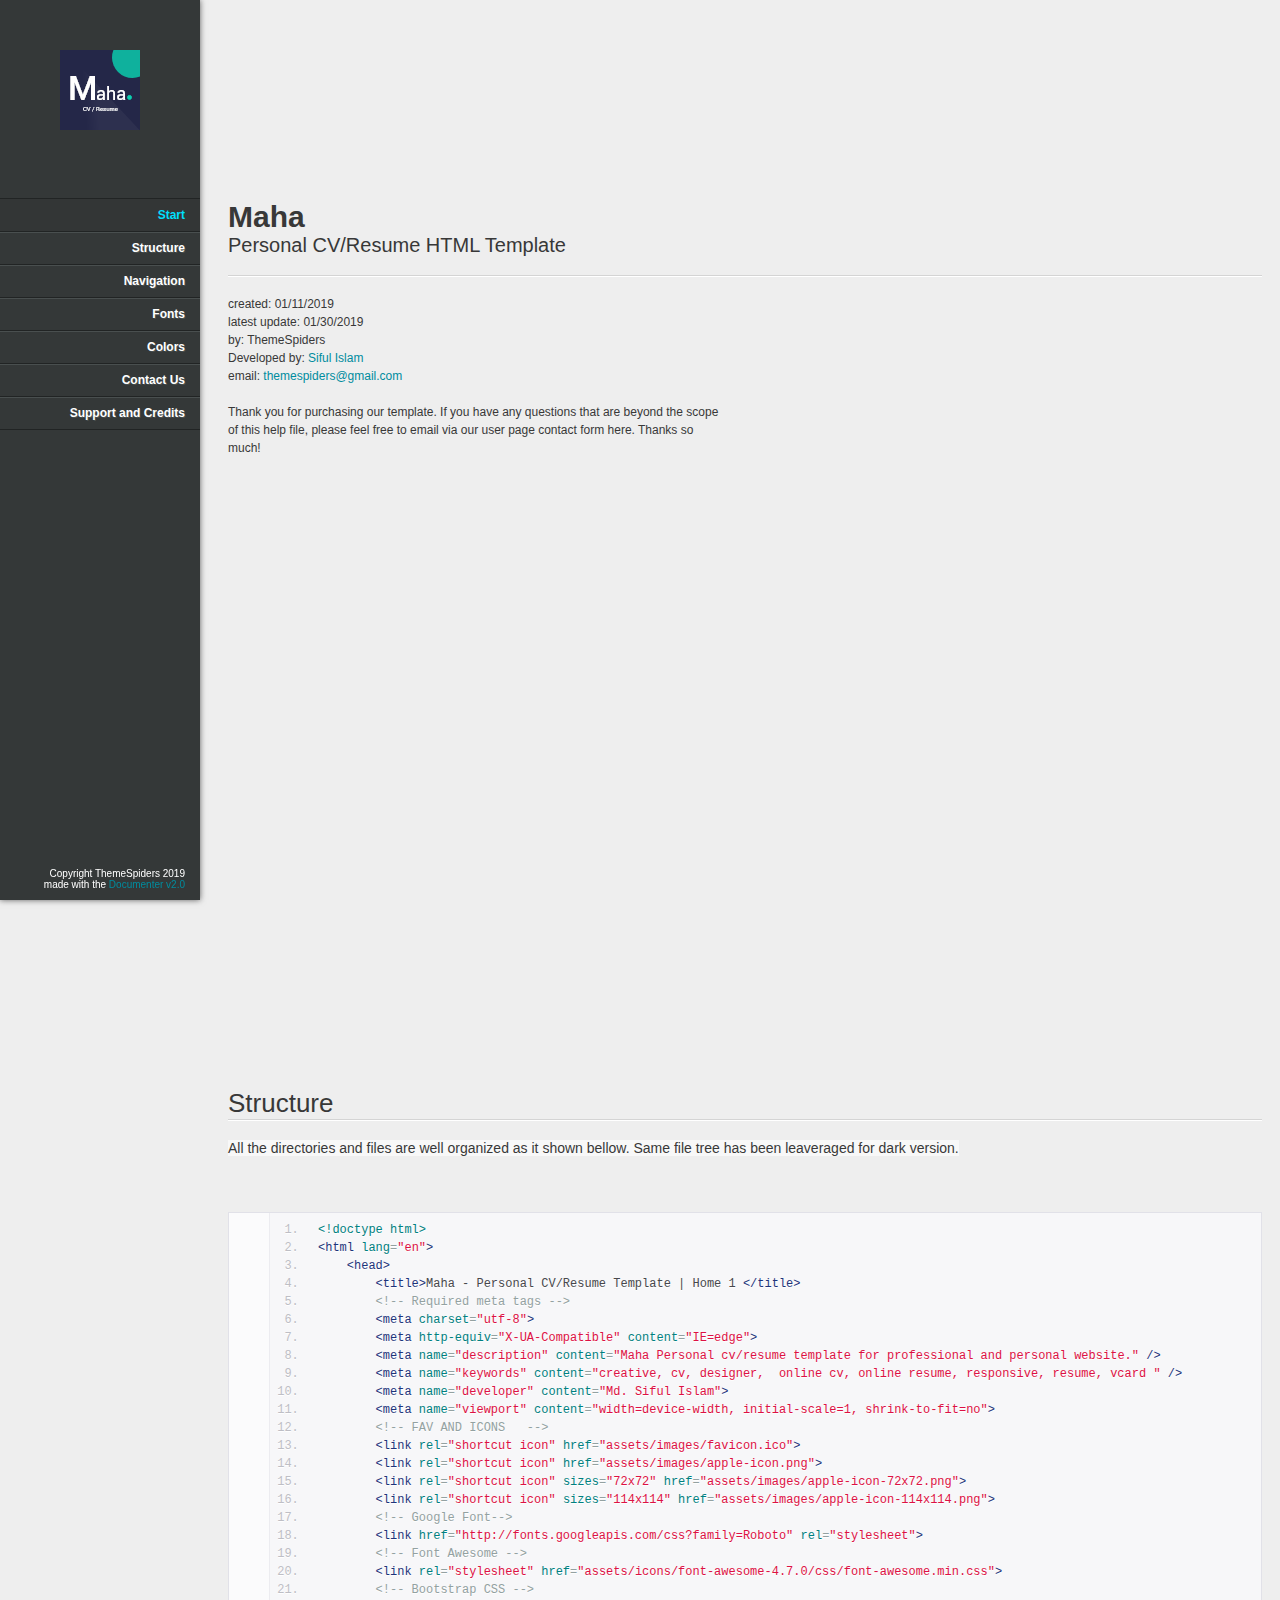
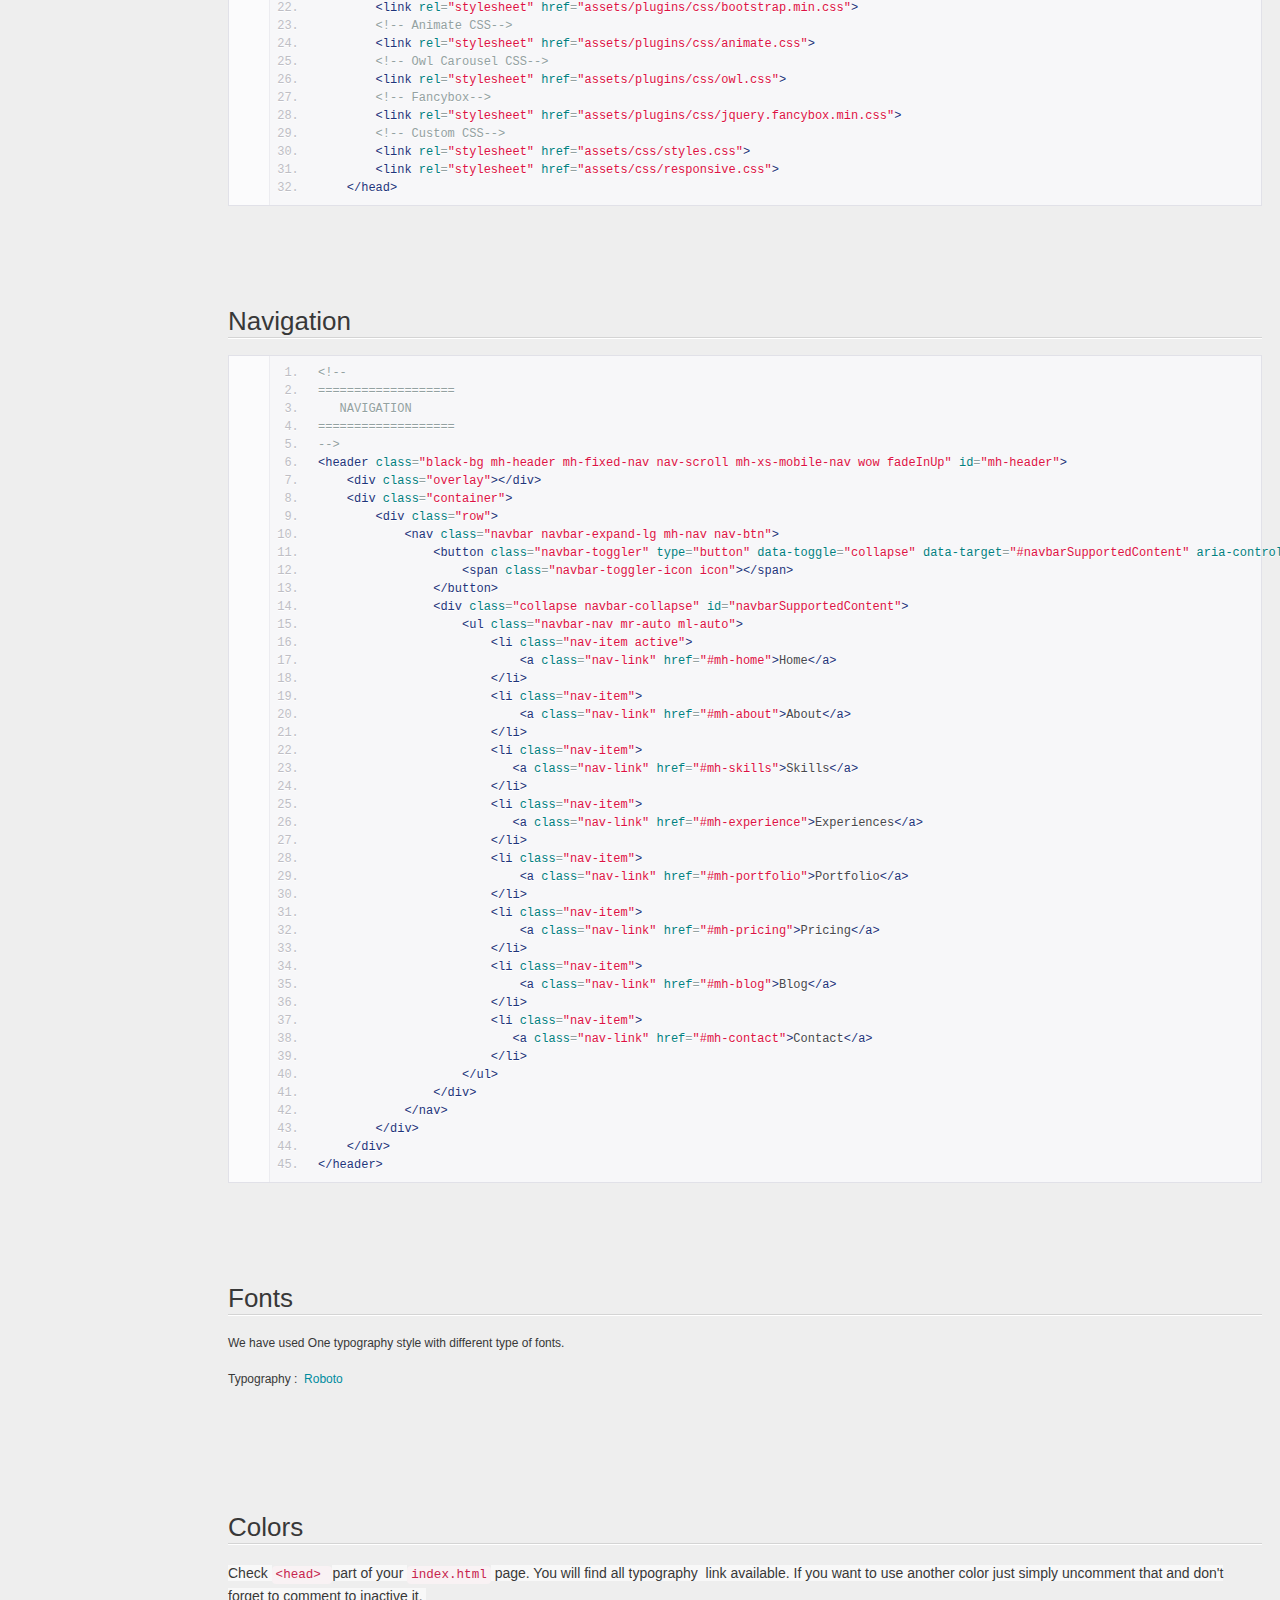
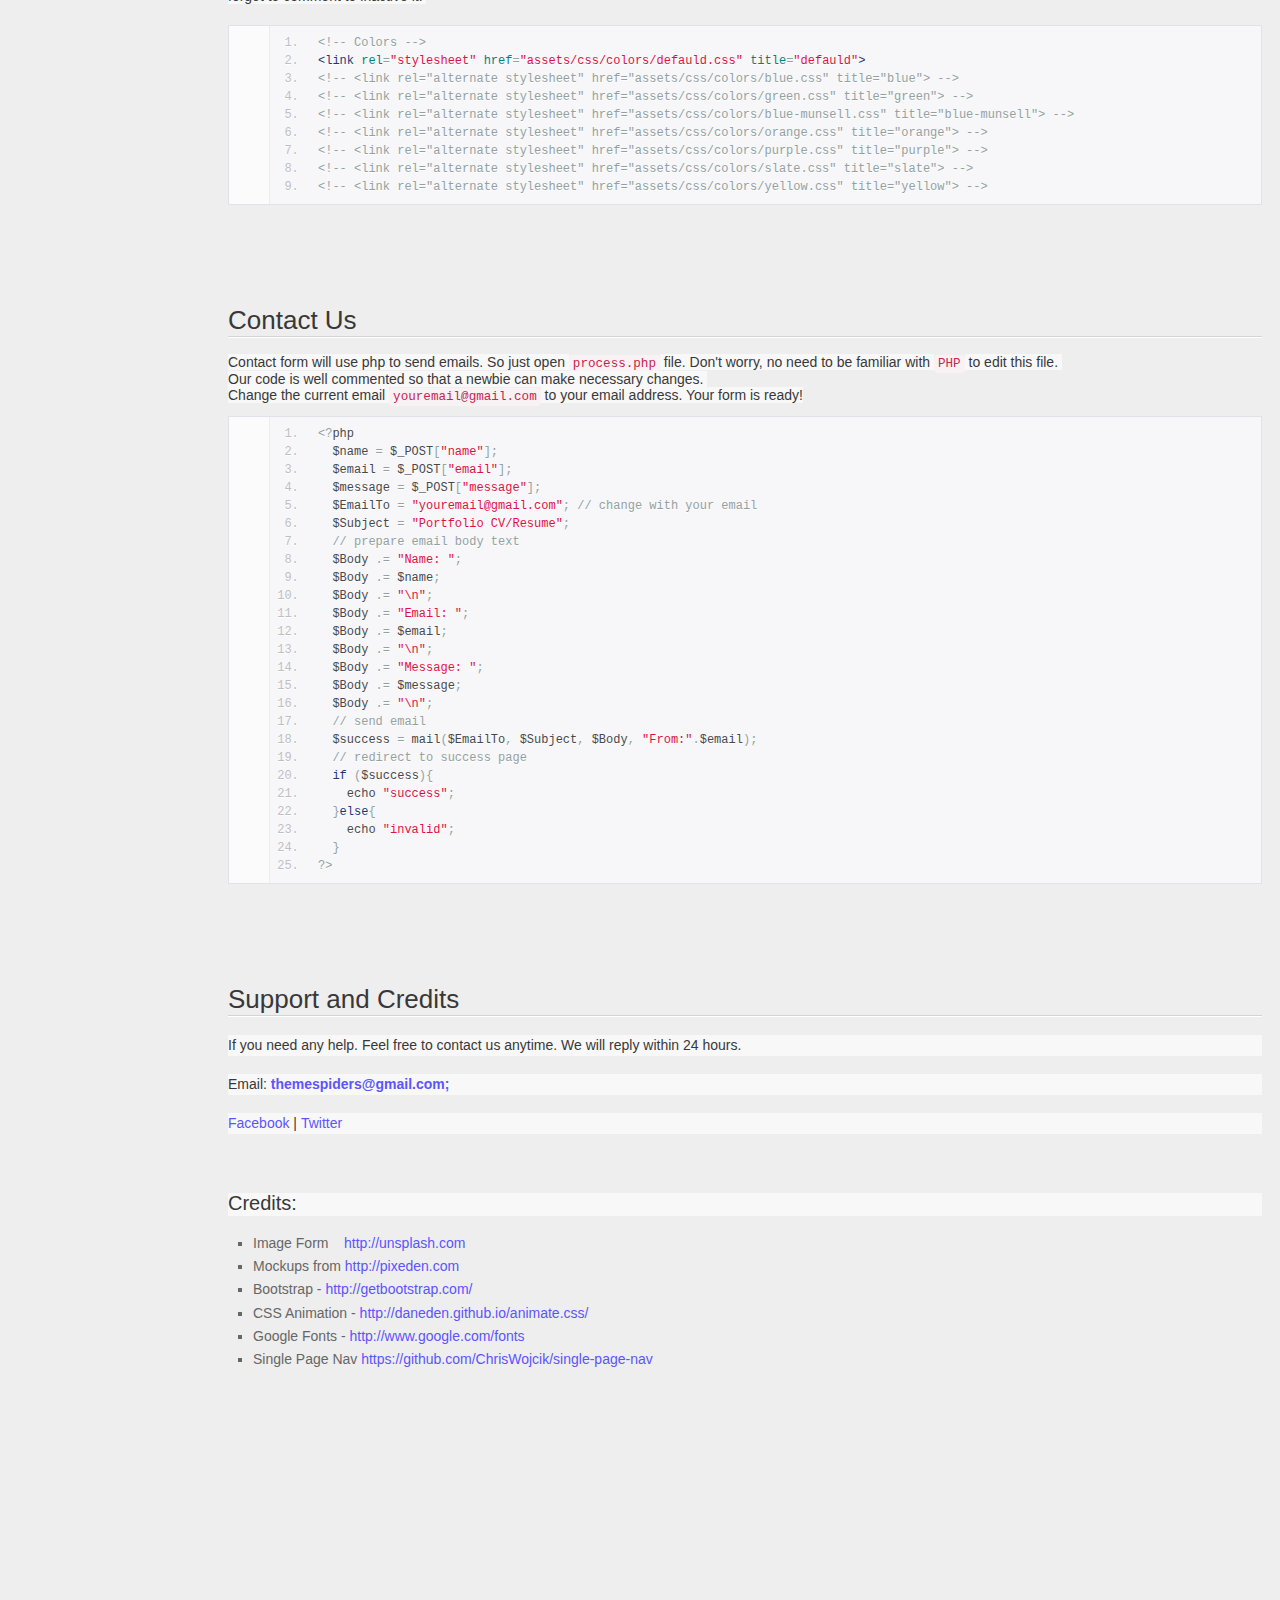
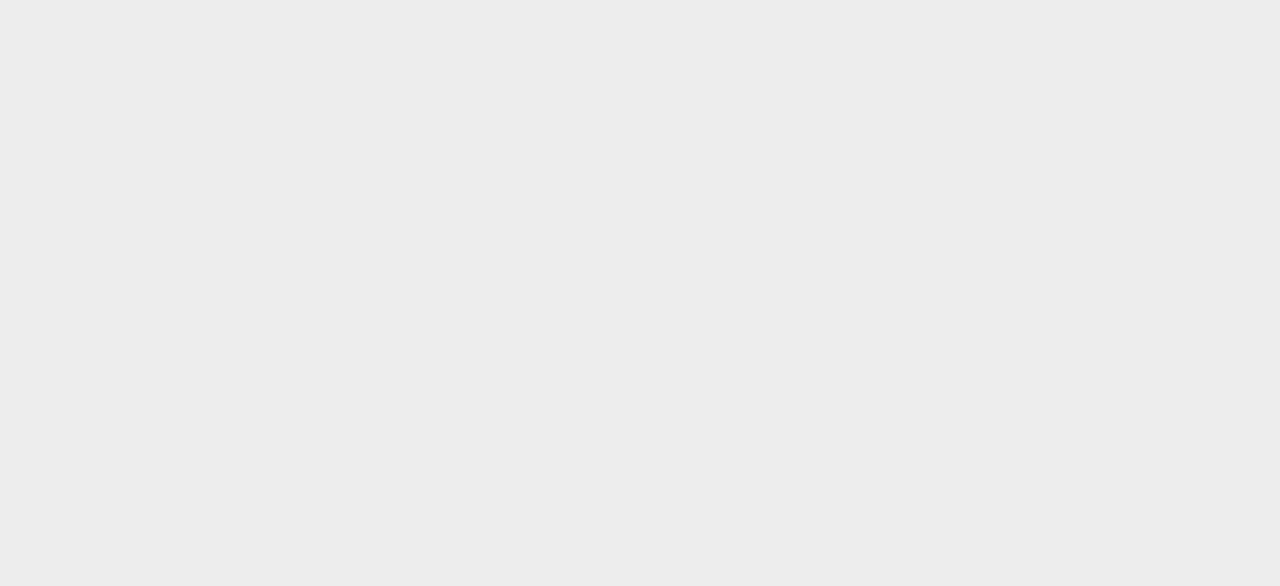
<file: documentation/index.html>
<!doctype html>  
<!--[if IE 6 ]><html lang="en-us" class="ie6"> <![endif]-->
<!--[if IE 7 ]><html lang="en-us" class="ie7"> <![endif]-->
<!--[if IE 8 ]><html lang="en-us" class="ie8"> <![endif]-->
<!--[if (gt IE 7)|!(IE)]><!-->
<html lang="en-us"><!--<![endif]-->

<!-- Mirrored from cvresumetemplate.com/maha-personal-cv-resume-html-template/documentation/index.html by HTTrack Website Copier/3.x [XR&CO'2014], Sat, 07 Sep 2019 05:36:10 GMT -->
<head>
	<meta charset="utf-8">
	
	<title>Maha - Personal CV/Resume HTML Template</title>
	
    <meta name="description" content="Maha Personal cv/resume template for professional and personal website." />
    <meta name="keywords" content="creative, cv, designer,  online cv, online resume, powerful portfolio, professional, professional resume, responsive, resume, vcard " />
    <meta name="developer" content="Md. Siful Islam">
	<meta name="date" content="2019-01-30T00:00:00+01:00">	
	<link rel="stylesheet" href="assets/css/documenter_style.css" media="all">
	<link rel="stylesheet" href="assets/js/google-code-prettify/prettify.css" media="screen">
	<script src="assets/js/google-code-prettify/prettify.js"></script>	
	<script src="assets/js/jquery.js"></script>	
	<script src="assets/js/smoothscroll.js"></script>
	<script src="assets/js/jquery.easing.js"></script>
	
	<script>document.createElement('section');var duration='854',easing='swing';</script>
	<script src="assets/js/script.js"></script>
	
	<style>
		html{background-color:#EEEEEE;color:#383838;}
		::-moz-selection{background:#333636;color:#00DFFC;}
		::selection{background:#333636;color:#00DFFC;}
		#documenter_sidebar #documenter_logo{background-image:url(assets/images/image_1.png);}
		a{color:#008C9E;}
		.btn {
			border-radius:3px;
		}
		.btn-primary {
			  background-image: -moz-linear-gradient(top, #008C9E, #006673);
			  background-image: -ms-linear-gradient(top, #008C9E, #006673);
			  background-image: -webkit-gradient(linear, 0 0, 0 008C9E%, from(#343838), to(#006673));
			  background-image: -webkit-linear-gradient(top, #008C9E, #006673);
			  background-image: -o-linear-gradient(top, #008C9E, #006673);
			  background-image: linear-gradient(top, #008C9E, #006673);
			  filter: progid:DXImageTransform.Microsoft.gradient(startColorstr='#008C9E', endColorstr='#006673', GradientType=0);
			  border-color: #006673 #006673 #bfbfbf;
			  color:#FFFFFF;
		}
		.btn-primary:hover,
		.btn-primary:active,
		.btn-primary.active,
		.btn-primary.disabled,
		.btn-primary[disabled] {
		  border-color: #008C9E #008C9E #bfbfbf;
		  background-color: #006673;
		}
		hr{border-top:1px solid #D4D4D4;border-bottom:1px solid #FFFFFF;}
		#documenter_sidebar, #documenter_sidebar ul a{background-color:#343838;color:#FFFFFF;http://demo.themespiders.com/praxis-app-landing-template/assets/images/black-home-bg.jpg}
		#documenter_sidebar ul a{-webkit-text-shadow:1px 1px 0px #494F4F;-moz-text-shadow:1px 1px 0px #494F4F;text-shadow:1px 1px 0px #494F4F;}
		#documenter_sidebar ul{border-top:1px solid #212424;}
		#documenter_sidebar ul a{border-top:1px solid #494F4F;border-bottom:1px solid #212424;color:#FFFFFF;}
		#documenter_sidebar ul a:hover{background:#333636;color:#00DFFC;border-top:1px solid #333636;}
		#documenter_sidebar ul a.current{background:#333636;color:#00DFFC;border-top:1px solid #333636;}
		#documenter_copyright{display:block !important;visibility:visible !important;}
	</style>
	
</head>
<body class="documenter-project-maha-cv-resume">
	<div id="documenter_sidebar">
		<a href="#documenter_cover" id="documenter_logo"></a>
		<ul id="documenter_nav">
			<li><a class="current" href="#documenter_cover">Start</a></li>
				
			<li><a href="#structure" title="Structure">Structure</a></li>
			<li><a href="#navigation" title="Navigation">Navigation</a></li>
			<li><a href="#fonts" title="Fonts">Fonts</a></li>
			<li><a href="#colors" title="Colors">Colors</a></li>
			<li><a href="#contact_us" title="Contact Us">Contact Us</a></li>
			<li><a href="#support_and_credits" title="Support and Credits">Support and Credits</a></li>

		</ul>
		<div id="documenter_copyright">Copyright ThemeSpiders 2019<br>
		made with the <a href="http://rxa.li/documenter">Documenter v2.0</a> 
		</div>
	</div>
	<div id="documenter_content">
	<section id="documenter_cover">
	<h1>Maha</h1>
	<h2>Personal CV/Resume HTML Template</h2>
	<div id="documenter_buttons">
		
	</div>
	<hr>
	<ul>
	<li>created: 01/11/2019</li>
	<li>latest update: 01/30/2019</li>
	<li>by: ThemeSpiders</li>
	<li>Developed by: <a href="sifulislam.html">Siful Islam</a></li>
	<li><a href="#"></a></li>
	<li>email: <a href="mailto:&#116;&#104;&#101;&#109;&#101;&#115;&#112;&#105;&#100;&#101;&#114;&#115;&#64;&#103;&#109;&#97;&#105;&#108;&#46;&#99;&#111;&#109;">&#116;&#104;&#101;&#109;&#101;&#115;&#112;&#105;&#100;&#101;&#114;&#115;&#64;&#103;&#109;&#97;&#105;&#108;&#46;&#99;&#111;&#109;</a></li>
	</ul>
	<p>Thank you for purchasing our template. 
If you have any questions that are beyond the scope of this help file, please feel free to email via our user page contact form here. Thanks so much!</p>
	</section>
	
	<section id="structure">
	<div class="page-header"><h3>Structure</h3><hr class="notop"></div>
<p>
	<span style="color: rgb(56, 56, 56); font-family: Arial, verdana, arial, sans-serif; font-size: 14px; background-color: rgb(248, 248, 248);">All the directories and files are well organized as it shown bellow. Same file tree has been leaveraged for dark version.</span></p>
<p>
	&nbsp;</p>
<pre class="prettyprint lang-html linenums">
&lt;!doctype html&gt;
&lt;html lang=&quot;en&quot;&gt;
    &lt;head&gt;
        &lt;title&gt;Maha - Personal CV/Resume Template | Home 1 &lt;/title&gt;
        &lt;!-- Required meta tags --&gt;
        &lt;meta charset=&quot;utf-8&quot;&gt;
        &lt;meta http-equiv=&quot;X-UA-Compatible&quot; content=&quot;IE=edge&quot;&gt;
        &lt;meta name=&quot;description&quot; content=&quot;Maha Personal cv/resume template for professional and personal website.&quot; /&gt;
        &lt;meta name=&quot;keywords&quot; content=&quot;creative, cv, designer,  online cv, online resume, responsive, resume, vcard &quot; /&gt;
        &lt;meta name=&quot;developer&quot; content=&quot;Md. Siful Islam&quot;&gt;
        &lt;meta name=&quot;viewport&quot; content=&quot;width=device-width, initial-scale=1, shrink-to-fit=no&quot;&gt;
        &lt;!-- FAV AND ICONS   --&gt;
        &lt;link rel=&quot;shortcut icon&quot; href=&quot;assets/images/favicon.ico&quot;&gt;
        &lt;link rel=&quot;shortcut icon&quot; href=&quot;assets/images/apple-icon.png&quot;&gt;
        &lt;link rel=&quot;shortcut icon&quot; sizes=&quot;72x72&quot; href=&quot;assets/images/apple-icon-72x72.png&quot;&gt;
        &lt;link rel=&quot;shortcut icon&quot; sizes=&quot;114x114&quot; href=&quot;assets/images/apple-icon-114x114.png&quot;&gt;
        &lt;!-- Google Font--&gt;
        &lt;link href=&quot;http://fonts.googleapis.com/css?family=Roboto&quot; rel=&quot;stylesheet&quot;&gt;
        &lt;!-- Font Awesome --&gt;
        &lt;link rel=&quot;stylesheet&quot; href=&quot;assets/icons/font-awesome-4.7.0/css/font-awesome.min.css&quot;&gt;
        &lt;!-- Bootstrap CSS --&gt;
        &lt;link rel=&quot;stylesheet&quot; href=&quot;assets/plugins/css/bootstrap.min.css&quot;&gt;
        &lt;!-- Animate CSS--&gt;
        &lt;link rel=&quot;stylesheet&quot; href=&quot;assets/plugins/css/animate.css&quot;&gt;
        &lt;!-- Owl Carousel CSS--&gt;
        &lt;link rel=&quot;stylesheet&quot; href=&quot;assets/plugins/css/owl.css&quot;&gt;
        &lt;!-- Fancybox--&gt;
        &lt;link rel=&quot;stylesheet&quot; href=&quot;assets/plugins/css/jquery.fancybox.min.css&quot;&gt;
        &lt;!-- Custom CSS--&gt;
        &lt;link rel=&quot;stylesheet&quot; href=&quot;assets/css/styles.css&quot;&gt;
        &lt;link rel=&quot;stylesheet&quot; href=&quot;assets/css/responsive.css&quot;&gt;
    &lt;/head&gt;</pre>

</section>
<section id="navigation">
	<div class="page-header"><h3>Navigation</h3><hr class="notop"></div>
<pre class="prettyprint lang-html linenums">
​&lt;!--
===================
   NAVIGATION
===================
--&gt;
&lt;header class=&quot;black-bg mh-header mh-fixed-nav nav-scroll mh-xs-mobile-nav wow fadeInUp&quot; id=&quot;mh-header&quot;&gt;
    &lt;div class=&quot;overlay&quot;&gt;&lt;/div&gt;
    &lt;div class=&quot;container&quot;&gt;
        &lt;div class=&quot;row&quot;&gt;
            &lt;nav class=&quot;navbar navbar-expand-lg mh-nav nav-btn&quot;&gt;
                &lt;button class=&quot;navbar-toggler&quot; type=&quot;button&quot; data-toggle=&quot;collapse&quot; data-target=&quot;#navbarSupportedContent&quot; aria-controls=&quot;navbarSupportedContent&quot; aria-expanded=&quot;false&quot; aria-label=&quot;Toggle navigation&quot;&gt;
                    &lt;span class=&quot;navbar-toggler-icon icon&quot;&gt;&lt;/span&gt;
                &lt;/button&gt;
                &lt;div class=&quot;collapse navbar-collapse&quot; id=&quot;navbarSupportedContent&quot;&gt;
                    &lt;ul class=&quot;navbar-nav mr-auto ml-auto&quot;&gt;
                        &lt;li class=&quot;nav-item active&quot;&gt;
                            &lt;a class=&quot;nav-link&quot; href=&quot;#mh-home&quot;&gt;Home&lt;/a&gt;
                        &lt;/li&gt;
                        &lt;li class=&quot;nav-item&quot;&gt;
                            &lt;a class=&quot;nav-link&quot; href=&quot;#mh-about&quot;&gt;About&lt;/a&gt;
                        &lt;/li&gt;
                        &lt;li class=&quot;nav-item&quot;&gt;
                           &lt;a class=&quot;nav-link&quot; href=&quot;#mh-skills&quot;&gt;Skills&lt;/a&gt;
                        &lt;/li&gt;                                
                        &lt;li class=&quot;nav-item&quot;&gt;
                           &lt;a class=&quot;nav-link&quot; href=&quot;#mh-experience&quot;&gt;Experiences&lt;/a&gt;
                        &lt;/li&gt;                                
                        &lt;li class=&quot;nav-item&quot;&gt;
                            &lt;a class=&quot;nav-link&quot; href=&quot;#mh-portfolio&quot;&gt;Portfolio&lt;/a&gt;
                        &lt;/li&gt;                               
                        &lt;li class=&quot;nav-item&quot;&gt;
                            &lt;a class=&quot;nav-link&quot; href=&quot;#mh-pricing&quot;&gt;Pricing&lt;/a&gt;
                        &lt;/li&gt;
                        &lt;li class=&quot;nav-item&quot;&gt;
                            &lt;a class=&quot;nav-link&quot; href=&quot;#mh-blog&quot;&gt;Blog&lt;/a&gt;
                        &lt;/li&gt;
                        &lt;li class=&quot;nav-item&quot;&gt;
                           &lt;a class=&quot;nav-link&quot; href=&quot;#mh-contact&quot;&gt;Contact&lt;/a&gt;
                        &lt;/li&gt;
                    &lt;/ul&gt;
                &lt;/div&gt;
            &lt;/nav&gt;
        &lt;/div&gt;
    &lt;/div&gt;
&lt;/header&gt;​</pre>
</section>
<section id="fonts">
	<div class="page-header"><h3>Fonts</h3><hr class="notop"></div>
<p>
	We have used One typography style with different type of fonts.</p>
<p>
	Typography :&nbsp; <a href="https://fonts.google.com/specimen/Roboto">Roboto</a><br>
	&nbsp;</p>
</section>
<section id="colors">
	<div class="page-header"><h3>Colors</h3><hr class="notop"></div>
<p>
	<span style="margin: 0px; padding: 0px; border: 0px; outline: 0px; font-size: 14px; font-family: Arial, verdana, arial, sans-serif; vertical-align: baseline; color: rgb(56, 56, 56); line-height: 21px; background-color: rgb(248, 248, 248);">Check&nbsp;</span><code style="margin: 0px; padding: 2px 4px; border: 0px; outline: 0px; font-size: 12.6px; font-family: &quot;Courier New&quot;, Courier, monospace; vertical-align: baseline; color: rgb(199, 37, 78); border-radius: 4px; line-height: 21px; background-color: rgb(249, 242, 244);">&lt;head&gt;&nbsp;</code><span style="margin: 0px; padding: 0px; border: 0px; outline: 0px; font-size: 14px; font-family: Arial, verdana, arial, sans-serif; vertical-align: baseline; color: rgb(56, 56, 56); line-height: 21px; background-color: rgb(248, 248, 248);">part of your&nbsp;</span><code style="margin: 0px; padding: 2px 4px; border: 0px; outline: 0px; font-size: 12.6px; font-family: &quot;Courier New&quot;, Courier, monospace; vertical-align: baseline; color: rgb(199, 37, 78); border-radius: 4px; line-height: 21px; background-color: rgb(249, 242, 244);">index.html</code><span style="margin: 0px; padding: 0px; border: 0px; outline: 0px; font-size: 14px; font-family: Arial, verdana, arial, sans-serif; vertical-align: baseline; color: rgb(56, 56, 56); line-height: 21px; background-color: rgb(248, 248, 248);">&nbsp;page. You will find all t</span><span style="margin: 0px; padding: 0px; border: 0px; outline: 0px; font-size: 14px; font-family: Arial, verdana, arial, sans-serif; vertical-align: baseline; color: rgb(56, 56, 56); line-height: 21px; background-color: rgb(248, 248, 248);">ypography&nbsp;</span><span style="margin: 0px; padding: 0px; border: 0px; outline: 0px; font-size: 14px; font-family: Arial, verdana, arial, sans-serif; vertical-align: baseline; color: rgb(56, 56, 56); line-height: 21px; background-color: rgb(248, 248, 248);">&nbsp;link available.&nbsp;</span><span style="margin: 0px; padding: 0px; border: 0px; outline: 0px; font-size: 14px; font-family: Arial, verdana, arial, sans-serif; vertical-align: baseline; color: rgb(56, 56, 56); line-height: 21px; background-color: rgb(248, 248, 248);">If you want to use another color just simply uncomment that and don&#39;t forget to comment</span><span style="margin: 0px; padding: 0px; border: 0px; outline: 0px; font-size: 14px; font-family: Arial, verdana, arial, sans-serif; vertical-align: baseline; color: rgb(56, 56, 56); line-height: 21px; background-color: rgb(248, 248, 248);">&nbsp;to inactive it.&nbsp;</span></p>
<pre class="prettyprint lang-html linenums">
&lt;!-- Colors --&gt;
&lt;link rel=&quot;stylesheet&quot; href=&quot;assets/css/colors/defauld.css&quot; title=&quot;defauld&quot;&gt;
&lt;!-- &lt;link rel=&quot;alternate stylesheet&quot; href=&quot;assets/css/colors/blue.css&quot; title=&quot;blue&quot;&gt; --&gt;
&lt;!-- &lt;link rel=&quot;alternate stylesheet&quot; href=&quot;assets/css/colors/green.css&quot; title=&quot;green&quot;&gt; --&gt;
&lt;!-- &lt;link rel=&quot;alternate stylesheet&quot; href=&quot;assets/css/colors/blue-munsell.css&quot; title=&quot;blue-munsell&quot;&gt; --&gt;
&lt;!-- &lt;link rel=&quot;alternate stylesheet&quot; href=&quot;assets/css/colors/orange.css&quot; title=&quot;orange&quot;&gt; --&gt;
&lt;!-- &lt;link rel=&quot;alternate stylesheet&quot; href=&quot;assets/css/colors/purple.css&quot; title=&quot;purple&quot;&gt; --&gt;
&lt;!-- &lt;link rel=&quot;alternate stylesheet&quot; href=&quot;assets/css/colors/slate.css&quot; title=&quot;slate&quot;&gt; --&gt;
&lt;!-- &lt;link rel=&quot;alternate stylesheet&quot; href=&quot;assets/css/colors/yellow.css&quot; title=&quot;yellow&quot;&gt; --&gt;</pre>
</section>
<section id="contact_us">
	<div class="page-header"><h3>Contact Us</h3><hr class="notop"></div>
<div>
	<span style="color: rgb(56, 56, 56); font-family: Arial, verdana, arial, sans-serif; font-size: 14px; background-color: rgb(248, 248, 248);">Contact form will use php to send emails. So just open&nbsp;</span><code style="margin: 0px; padding: 2px 4px; border: 0px; outline: 0px; font-weight: inherit; font-style: inherit; font-size: 12.6px; font-family: &quot;Courier New&quot;, Courier, monospace; vertical-align: baseline; color: rgb(199, 37, 78); border-radius: 4px; background-color: rgb(249, 242, 244);">process.php</code><span style="color: rgb(56, 56, 56); font-family: Arial, verdana, arial, sans-serif; font-size: 14px; background-color: rgb(248, 248, 248);">&nbsp;file. Don&#39;t worry, no need to be familiar with&nbsp;</span><code style="margin: 0px; padding: 2px 4px; border: 0px; outline: 0px; font-weight: inherit; font-style: inherit; font-size: 12.6px; font-family: &quot;Courier New&quot;, Courier, monospace; vertical-align: baseline; color: rgb(199, 37, 78); border-radius: 4px; background-color: rgb(249, 242, 244);">PHP</code><span style="color: rgb(56, 56, 56); font-family: Arial, verdana, arial, sans-serif; font-size: 14px; background-color: rgb(248, 248, 248);">&nbsp;to edit this file.&nbsp;</span></div>
<div>
	<span style="background-color: rgb(248, 248, 248); color: rgb(56, 56, 56); font-family: Arial, verdana, arial, sans-serif; font-size: 14px;">Our code is well commented so that a newbie can make necessary changes.&nbsp;</span></div>
<div>
	<span style="color: rgb(56, 56, 56); font-family: Arial, verdana, arial, sans-serif; font-size: 14px; background-color: rgb(248, 248, 248);">Change the current email&nbsp;</span><code style="margin: 0px; padding: 2px 4px; border: 0px; outline: 0px; font-weight: inherit; font-style: inherit; font-size: 12.6px; font-family: &quot;Courier New&quot;, Courier, monospace; vertical-align: baseline; color: rgb(199, 37, 78); border-radius: 4px; background-color: rgb(249, 242, 244);">&#121;&#111;&#117;&#114;&#101;&#109;&#97;&#105;&#108;&#64;&#103;&#109;&#97;&#105;&#108;&#46;&#99;&#111;&#109;</code><span style="color: rgb(56, 56, 56); font-family: Arial, verdana, arial, sans-serif; font-size: 14px; background-color: rgb(248, 248, 248);">&nbsp;to your email address. Your form is ready!</span></div>
<pre class="prettyprint lang-php linenums">
&lt;?php
  $name = $_POST[&quot;name&quot;];
  $email = $_POST[&quot;email&quot;];
  $message = $_POST[&quot;message&quot;];
  $EmailTo = &quot;&#121;&#111;&#117;&#114;&#101;&#109;&#97;&#105;&#108;&#64;&#103;&#109;&#97;&#105;&#108;&#46;&#99;&#111;&#109;&quot;; // change with your email
  $Subject = &quot;Portfolio CV/Resume&quot;;
  // prepare email body text
  $Body .= &quot;Name: &quot;;
  $Body .= $name;
  $Body .= &quot;\n&quot;; 
  $Body .= &quot;Email: &quot;;
  $Body .= $email;
  $Body .= &quot;\n&quot;;
  $Body .= &quot;Message: &quot;;
  $Body .= $message;
  $Body .= &quot;\n&quot;;
  // send email
  $success = mail($EmailTo, $Subject, $Body, &quot;From:&quot;.$email);
  // redirect to success page
  if ($success){
    echo &quot;success&quot;;
  }else{
    echo &quot;invalid&quot;;
  } 
?&gt;</pre>
</section>
<section id="support_and_credits">
	<div class="page-header"><h3>Support and Credits</h3><hr class="notop"></div>
<p style="margin: 18px 0px; padding: 0px; border: 0px; outline: 0px; font-size: 14px; font-family: Arial, verdana, arial, sans-serif; vertical-align: baseline; line-height: 1.5em; color: rgb(56, 56, 56); background-color: rgb(248, 248, 248);">
	If you need any help. Feel free to contact us anytime. We will reply within 24 hours.</p>
<p style="margin: 18px 0px; padding: 0px; border: 0px; outline: 0px; font-size: 14px; font-family: Arial, verdana, arial, sans-serif; vertical-align: baseline; line-height: 1.5em; color: rgb(56, 56, 56); background-color: rgb(248, 248, 248);">
	Email:&nbsp;<span style="margin: 0px; padding: 0px; border: 0px; outline: 0px; font-weight: 700; font-style: inherit; font-family: inherit; vertical-align: baseline;"><a href="mailto:&#116;&#104;&#101;&#109;&#101;&#115;&#112;&#105;&#100;&#101;&#114;&#115;&#64;&#103;&#109;&#97;&#105;&#108;&#46;&#99;&#111;&#109;;?subject=envato" style="margin: 0px; padding: 0px; border: 0px; outline: 0px; font-weight: inherit; font-style: inherit; font-family: inherit; vertical-align: baseline; color: rgb(92, 84, 255); text-decoration-line: none; cursor: pointer;">&#116;&#104;&#101;&#109;&#101;&#115;&#112;&#105;&#100;&#101;&#114;&#115;&#64;&#103;&#109;&#97;&#105;&#108;&#46;&#99;&#111;&#109;;</a></span></p>
<p style="margin: 18px 0px; padding: 0px; border: 0px; outline: 0px; font-size: 14px; font-family: Arial, verdana, arial, sans-serif; vertical-align: baseline; line-height: 1.5em; color: rgb(56, 56, 56); background-color: rgb(248, 248, 248);">
	<a href="https://www.facebook.com/siful.bd" style="margin: 0px; padding: 0px; border: 0px; outline: 0px; font-weight: inherit; font-style: inherit; font-family: inherit; vertical-align: baseline; color: rgb(92, 84, 255); text-decoration-line: none; cursor: pointer;">Facebook</a>&nbsp;|&nbsp;<a href="https://twitter.com/getsiful" style="margin: 0px; padding: 0px; border: 0px; outline: 0px; font-weight: inherit; font-style: inherit; font-family: inherit; vertical-align: baseline; color: rgb(92, 84, 255); text-decoration-line: none; cursor: pointer;">Twitter</a></p>
<h4 id="support_and_credits__nbsp">&nbsp;</h4>
<p style="margin: 18px 0px; padding: 0px; border: 0px; outline: 0px; font-size: 14px; font-family: Arial, verdana, arial, sans-serif; vertical-align: baseline; line-height: 1.5em; color: rgb(56, 56, 56); background-color: rgb(248, 248, 248);">
	<span style="margin: 0px; padding: 0px; border: 0px; outline: 0px; font-weight: inherit; font-style: inherit; font-size: 20px; font-family: inherit; vertical-align: baseline;">Credits:</span></p>
<ul style="margin: 0px 0px 18px 25px; padding-right: 0px; padding-left: 0px; border: 0px; outline: 0px; font-size: 13px; font-family: &quot;Helvetica Neue&quot;, Helvetica, Arial, sans-serif; vertical-align: baseline; line-height: 1; color: rgb(64, 64, 64); background-color: rgb(238, 238, 238);">
	<li style="margin: 0px 0px 5px; padding: 0px; border: 0px; outline: 0px; font-weight: inherit; font-style: inherit; font-size: 14px; font-family: inherit; vertical-align: baseline; list-style: square; line-height: 18.2px; color: rgb(102, 102, 102);">
		<div style="margin: 0px; padding: 0px; border: 0px; outline: 0px; font-weight: inherit; font-style: inherit; font-family: inherit; vertical-align: baseline;">
			<span style="font-family: inherit; font-style: inherit; font-weight: inherit; margin: 0px; padding: 0px; border: 0px; outline: 0px; vertical-align: baseline; line-height: 18.2px;">Image Form&nbsp;</span><span style="font-family: inherit; font-style: inherit; font-weight: inherit; margin: 0px; padding: 0px; border: 0px; outline: 0px; vertical-align: baseline; line-height: 18.2px;">&nbsp;</span><span style="font-family: inherit; font-style: inherit; font-weight: inherit; margin: 0px; padding: 0px; border: 0px; outline: 0px; vertical-align: baseline; line-height: 18.2px;">&nbsp;&nbsp;</span><a href="https://wrapbootstrap.com/out?u=http%3A%2F%2Funsplash.com" style="font-family: inherit; font-style: inherit; font-weight: inherit; margin: 0px; padding: 0px; border: 0px; outline: 0px; vertical-align: baseline; color: rgb(92, 84, 255); text-decoration-line: none; cursor: pointer; line-height: inherit;" target="_blank">http://unsplash.com</a></div>
	</li>
	<li style="margin: 0px 0px 5px; padding: 0px; border: 0px; outline: 0px; font-weight: inherit; font-style: inherit; font-size: 14px; font-family: inherit; vertical-align: baseline; list-style: square; line-height: 18.2px; color: rgb(102, 102, 102);">
		<span style="margin: 0px; padding: 0px; border: 0px; outline: 0px; font-weight: inherit; font-style: inherit; font-family: inherit; vertical-align: baseline; line-height: 18.2px;">Mockups from&nbsp;</span><a href="https://wrapbootstrap.com/out?u=http%3A%2F%2Fpixeden.com" style="margin: 0px; padding: 0px; border: 0px; outline: 0px; font-weight: inherit; font-style: inherit; font-family: inherit; vertical-align: baseline; color: rgb(92, 84, 255); text-decoration-line: none; cursor: pointer; line-height: inherit;" target="_blank">http://pixeden.com</a></li>
	<li style="margin: 0px 0px 5px; padding: 0px; border: 0px; outline: 0px; font-weight: inherit; font-style: inherit; font-size: 14px; font-family: inherit; vertical-align: baseline; list-style: square; line-height: 18.2px; color: rgb(102, 102, 102);">
		Bootstrap -&nbsp;<a href="http://getbootstrap.com/" style="margin: 0px; padding: 0px; border: 0px; outline: 0px; font-weight: inherit; font-style: inherit; font-family: inherit; vertical-align: baseline; color: rgb(92, 84, 255); text-decoration-line: none; cursor: pointer; line-height: inherit;" target="_blank">http://getbootstrap.com/</a></li>
	<li style="margin: 0px 0px 5px; padding: 0px; border: 0px; outline: 0px; font-weight: inherit; font-style: inherit; font-size: 14px; font-family: inherit; vertical-align: baseline; list-style: square; line-height: 18.2px; color: rgb(102, 102, 102);">
		CSS Animation -&nbsp;<a href="https://wrapbootstrap.com/out?u=http%3A%2F%2Fdaneden.github.io%2Fanimate.css%2F" style="margin: 0px; padding: 0px; border: 0px; outline: 0px; font-weight: inherit; font-style: inherit; font-family: inherit; vertical-align: baseline; color: rgb(92, 84, 255); text-decoration-line: none; cursor: pointer; line-height: inherit;" target="_blank">http://daneden.github.io/animate.css/</a></li>
	<li style="margin: 0px 0px 5px; padding: 0px; border: 0px; outline: 0px; font-weight: inherit; font-style: inherit; font-size: 14px; font-family: inherit; vertical-align: baseline; list-style: square; line-height: 18.2px; color: rgb(102, 102, 102);">
		Google Fonts -&nbsp;<a href="https://wrapbootstrap.com/out?u=http%3A%2F%2Fwww.google.com%2Ffonts" style="margin: 0px; padding: 0px; border: 0px; outline: 0px; font-weight: inherit; font-style: inherit; font-family: inherit; vertical-align: baseline; color: rgb(92, 84, 255); text-decoration-line: none; cursor: pointer; line-height: inherit;" target="_blank">http://www.google.com/fonts</a></li>
	<li style="margin: 0px 0px 5px; padding: 0px; border: 0px; outline: 0px; font-weight: inherit; font-style: inherit; font-size: 14px; font-family: inherit; vertical-align: baseline; list-style: square; line-height: 18.2px; color: rgb(102, 102, 102);">
		Single Page Nav&nbsp;<a href="https://github.com/ChrisWojcik/single-page-nav" style="margin: 0px; padding: 0px; border: 0px; outline: 0px; font-weight: inherit; font-style: inherit; font-family: inherit; vertical-align: baseline; color: rgb(92, 84, 255); text-decoration-line: none; cursor: pointer; line-height: inherit;" target="_blank">https://github.com/ChrisWojcik/single-page-nav</a></li>
</ul>
</section>

	</div>
</body>

<!-- Mirrored from cvresumetemplate.com/maha-personal-cv-resume-html-template/documentation/index.html by HTTrack Website Copier/3.x [XR&CO'2014], Sat, 07 Sep 2019 05:36:14 GMT -->
</html>
</file>
<file: documentation/assets/css/documenter_style.css>
/*!
 * Documenter 2.0
 * http://rxa.li/documenter
 *
 * Copyright 2011, Xaver Birsak
 * http://revaxarts.com
 *
 */
html,body,div,span,applet,object,iframe,h1,h2,h3,h4,h5,h6,p,blockquote,a,abbr,acronym,address,big,cite,code,del,dfn,em,font,img,ins,kbd,q,s,samp,small,strike,strong,sub,sup,tt,var,dl,dt,dd,ol,ul,li,fieldset,form,label,legend,table,caption,tbody,tfoot,thead,tr,th,td{
	margin:0;
	padding:0;
	border:0;
	outline:0;
	font-weight:inherit;
	font-style:inherit;
	font-size:100%;
	font-family:inherit;
	vertical-align:baseline;
}
html { 
	font-size:101%;
	font-family:Arial,verdana,arial,sans-serif;
	font-size:12px;
	-webkit-text-size-adjust:none;
	color:#6F6F6F;
	background-color:#efefef;
}
body{
	min-height:100%;
	height:auto;
	width:100%;
}
footer, header, section {
	display:block;
}
a{ color:#6F6F6F; text-decoration:none; cursor:pointer; }
a:hover { text-decoration:underline }
p, ul, ol{
	margin:18px 0;
	line-height:1.5em;
}
li{
	list-style:none;
}
li.placeholder{
	height:70px;
	width:100%;
	font-size:16px;
}
hr { 
	display:block;
	height:0px;
	line-height:0px;
	border:0;
	border-top:1px solid #ddd;
	border-bottom:1px solid #aaa;
	margin:16px 0;
	padding:0;
	clear:both;
	float:none;
}
hr.notop{
	margin-top:0;
}
strong{
	font-weight:700;
}
#documenter_buttons{
	position:absolute;
	right:10px;
	margin-top:-30px;
}
.btn{
	cursor:pointer;
	width:auto;
	padding:7px 7px 8px;
	border-radius:3px;
	border:1px solid #ccc;
}
.btn:hover{
	border:1px solid #B1B4B0;
	box-shadow:0px 2px 2px rgba(0,0,0,0.1);
	-moz-box-shadow:0px 2px 2px rgba(0,0,0,0.1);
	-webkit-box-shadow:0px 2px 2px rgba(0,0,0,0.1);
	text-decoration:none;
}
.btn:active{
	border:1px solid #B1B4B0;
	box-shadow:inset 0px 2px 2px rgba(0,0,0,0.1);
	-moz-box-shadow:inset 0px 2px 2px rgba(0,0,0,0.1);
	-webkit-box-shadow:inset 0px 2px 2px rgba(0,0,0,0.1);
	background-color:#eee;
}

#documenter_content{
	position:absolute;
	right:18px;
	left:218px;
	padding-left:10px;
	padding-bottom:800px;
	min-height:100%;
	height:auto;
	z-index:1;
}
#documenter_sidebar{
	-moz-box-shadow:0 0 6px rgba(3,3,3,0.6);
	-webkit-box-shadow:0 0 6px rgba(3,3,3,0.6);
	box-shadow:0 0 6px rgba(3,3,3,0.6);
	position:fixed;
	left:0;
	width:200px;
	height:100%;
	min-height:100%;
	z-index:100;
}
#documenter_sidebar a{
	position:relative;
	z-index:100;
}
img{
	border:0;
}
#documenter_copyright{
	position:absolute;
	bottom:10px;
	font-size:10px;
	right:15px;
	width:200px;
	text-align:right;
	z-index:1
}
noscript{
	display:block;
	position:absolute;
	top:238px;
	margin:0 auto;
	width:800px;
	bottom:0;
	z-index:20;
}
noscript p{
	width:800px;
	font-size:20px;
	padding-top:20px;
	margin:0 auto;
	color:#4D4D4D;
}
.small{
	font-size:10px;
	letter-spacing:0;
}

/*----------------------------------------------------------------------*/
/* Sidebar
/*----------------------------------------------------------------------*/

#documenter_sidebar #documenter_logo{
	display:block;
	height:20%;
	max-height:200px;
	min-height:70px;
	width:200px;
	background-position:center center;
	background-repeat:no-repeat;
}
#documenter_sidebar ul{
	font-size:12px;
	font-weight:700;
	min-height:150px;
	height:75%;
	overflow:auto;
}

#documenter_sidebar ul li{
	text-align:right;
	padding:0;
}
#documenter_sidebar ul a{
	display:block;
	border-top:1px solid #ddd;
	border-bottom:1px solid #aaa;
	padding:6px 15px 7px 0;
	text-align:right;
}
#documenter_sidebar ul a:hover,#documenter_sidebar ul a.current{
	-webkit-text-shadow:none;
	-moz-text-shadow:none;
	text-shadow:none;
	text-decoration:none;
}
#documenter_sidebar ul li ul{
	border-top:0;
	font-size:10px;
	min-height:10px;
	height:auto;
	overflow:auto;
	margin:0;
	display:none;
}
#documenter_sidebar ul li ul li a{
	display:block;
	padding:4px 15px 5px 0;
	text-align:right;
}

/*----------------------------------------------------------------------*/
/* Content
/*----------------------------------------------------------------------*/

#documenter_cover{
	position:relative;
	height:800px;
	padding-top:200px !important;
}
#documenter_cover li{
	list-style:none !important;
	margin-left:0 !important;
}
#documenter_cover p{
	width:500px;
}
#documenter_content section{
	padding-top:70px;
}
#documenter_content h1{
	font-size:30px;
	font-weight:700;
}
#documenter_content h2{
	font-size:20px;
	margin-bottom:18px;
	font-weight:100;
}
#documenter_content h3{
	font-size:26px;
	margin:18px 0 0;
	font-weight:100;
}
#documenter_content h4{
	font-size:20px;
	margin:18px 0;
	font-weight:100;
}
#documenter_content h5{
	font-size:16px;
	margin:18px 0;
	font-weight:100;
}
#documenter_content h6{
	font-size:14px;
	margin:18px 0;
	font-weight:100;
}
#documenter_content p{
	margin:18px 0;
}
#documenter_content ol li{
	list-style:decimal;
	margin-left:36px;
}
#documenter_content ul li{
	list-style:square;
	margin-left:36px;
}
#documenter_content dl{
}
#documenter_content dl dt{
	padding-top:12px;
	font-weight:700;
	font-size:14px;
}
#documenter_content dl dd{
	padding-top:3px;
	margin-left:18px;
}
#documenter_content table{
	border-collapse:collapse;
}
#documenter_content table th{
	font-weight:700;
}
#documenter_content table th, #documenter_content table td{
	padding:3px;
	text-align:left;
}
#documenter_content code{
	font-family:"Courier New", Courier, monospace;
	font-size:12px;
}
#documenter_content .warning{
	padding:10px 10px 10px 30px;
	border:1px solid #D5D458;
	background-color:#F0FEB1;
	background-image:url(img/warning.png);
	background-repeat:no-repeat;
	background-position: 8px 11px;
}
#documenter_content .info{
	padding:10px 10px 10px 30px;
	border:1px solid #6AB3FF;
	background-color:#A3D0FF;
	background-image:url(img/info.png);
	background-repeat:no-repeat;
	background-position: 8px 11px;
}
#documenter_content div.alert {
  padding: 8px 35px 8px 14px;
  text-shadow: 0 1px 0 rgba(255, 255, 255, 0.5);
  background-color: #fcf8e3;
  border: 1px solid #fbeed5;
  -webkit-border-radius: 4px;
  -moz-border-radius: 4px;
  border-radius: 4px;
}
#documenter_content div.alert-success,#documenter_content  div.alert-success div.alert-heading {
  color: #468847;
}
#documenter_content div.alert-danger,#documenter_content  div.alert-error {
  background-color: #f2dede;
  border-color: #eed3d7;
}
#documenter_content div.alert-danger,
#documenter_content div.alert-error,
#documenter_content div.alert-danger div.alert-heading,
#documenter_content div.alert-error div.alert-heading {
  color: #b94a48;
}
#documenter_content div.alert-info {
  background-color: #d9edf7;
  border-color: #bce8f1;
}
#documenter_content div.alert-info,#documenter_content  div.alert-info div.alert-heading {
  color: #3a87ad;
}
#documenter_content div.alert-block {
  padding-top: 14px;
  padding-bottom: 14px;
}
#documenter_content div.alert-block > p,#documenter_content  div.alert-block > ul {
  margin-bottom: 0;
}
#documenter_content div.alert-block p + p {
  margin-top: 5px;
}





/*----------------------------------------------------------------------*/
/* Print Styles
/*----------------------------------------------------------------------*/

@media print {
	 * { background: transparent !important; color: black !important; text-shadow: none !important; filter:none !important;
	-ms-filter: none !important; } /* Black prints faster: sanbeiji.com/archives/953 */
	a, a:visited { color: #444 !important; text-decoration: underline; }
	a[href]:after { content: " (" attr(href) ")"; }
	abbr[title]:after { content: " (" attr(title) ")"; }
	.ir a:after, a[href^="javascript:"]:after, a[href^="#"]:after { content: ""; }  /* Don't show links for images, or javascript/internal links */
	pre, blockquote { border: 1px solid #999; page-break-inside: avoid; }
	thead { display: table-header-group; } /* css-discuss.incutio.com/wiki/Printing_Tables */
	tr, img { page-break-inside: avoid; }
	@page { margin: 0.5cm; }
	p, h2, h3 { orphans: 3; widows: 3; }
	h2, h3{ page-break-after: avoid; }
	hr { border-top:1px solid #000 !important;border-bottom:0 !important; }
	
	#documenter_sidebar{
		-moz-box-shadow:none;
		-webkit-box-shadow:none;
		box-shadow:none;
		position:absolute;
		left:10px;
		top:0;
		width:100%;
		margin-top:500px;
	}
	#documenter_sidebar ul:before { content: "Table of Contents"; }
	
	#documenter_sidebar ul{
		border:0 !important;
	}
	#documenter_sidebar ul li{
		border:0 !important;
		text-align:left;
	}
	#documenter_sidebar ul li a{
		border:0 !important;
		text-align:left;
		padding:4px;
	}
	#documenter_sidebar ul li a:hover{
		border:0 !important;
	}
	#documenter_sidebar #documenter_logo{
		display:none;
	}
	#documenter_sidebar #documenter_copyright{
		display:none;
	}
	#documenter_content{
		left:10px;
	}
	#documenter_cover{
		margin-bottom:300px;
	}
	#documenter_content .warning{
		background-image:url(img/warning.png) !important;
		background-repeat:no-repeat !important;
		background-position: 8px 11px !important;
	}
	#documenter_content .info{
		background-image:url(img/info.png) !important;
		background-repeat:no-repeat !important;
		background-position: 8px 11px !important;
	}
}
</file>
<file: documentation/assets/js/google-code-prettify/prettify.css>
.com { color: #93a1a1; }
.lit { color: #195f91; }
.pun, .opn, .clo { color: #93a1a1; }
.fun { color: #dc322f; }
.str, .atv { color: #D14; }
.kwd, .linenums .tag { color: #1e347b; }
.typ, .atn, .dec, .var { color: teal; }
.pln { color: #48484c; }

.prettyprint {
  padding: 8px;
  background-color: #f7f7f9;
  border: 1px solid #e1e1e8;
}
.prettyprint.linenums {
  -webkit-box-shadow: inset 40px 0 0 #fbfbfc, inset 41px 0 0 #ececf0;
     -moz-box-shadow: inset 40px 0 0 #fbfbfc, inset 41px 0 0 #ececf0;
          box-shadow: inset 40px 0 0 #fbfbfc, inset 41px 0 0 #ececf0;
}

/* Specify class=linenums on a pre to get line numbering */
ol.linenums {
  margin: 0 0 0 33px; /* IE indents via margin-left */
} 
ol.linenums li {
  padding-left: 12px;
  color: #bebec5;
  line-height: 18px;
  text-shadow: 0 1px 0 #fff;
}
</file>
